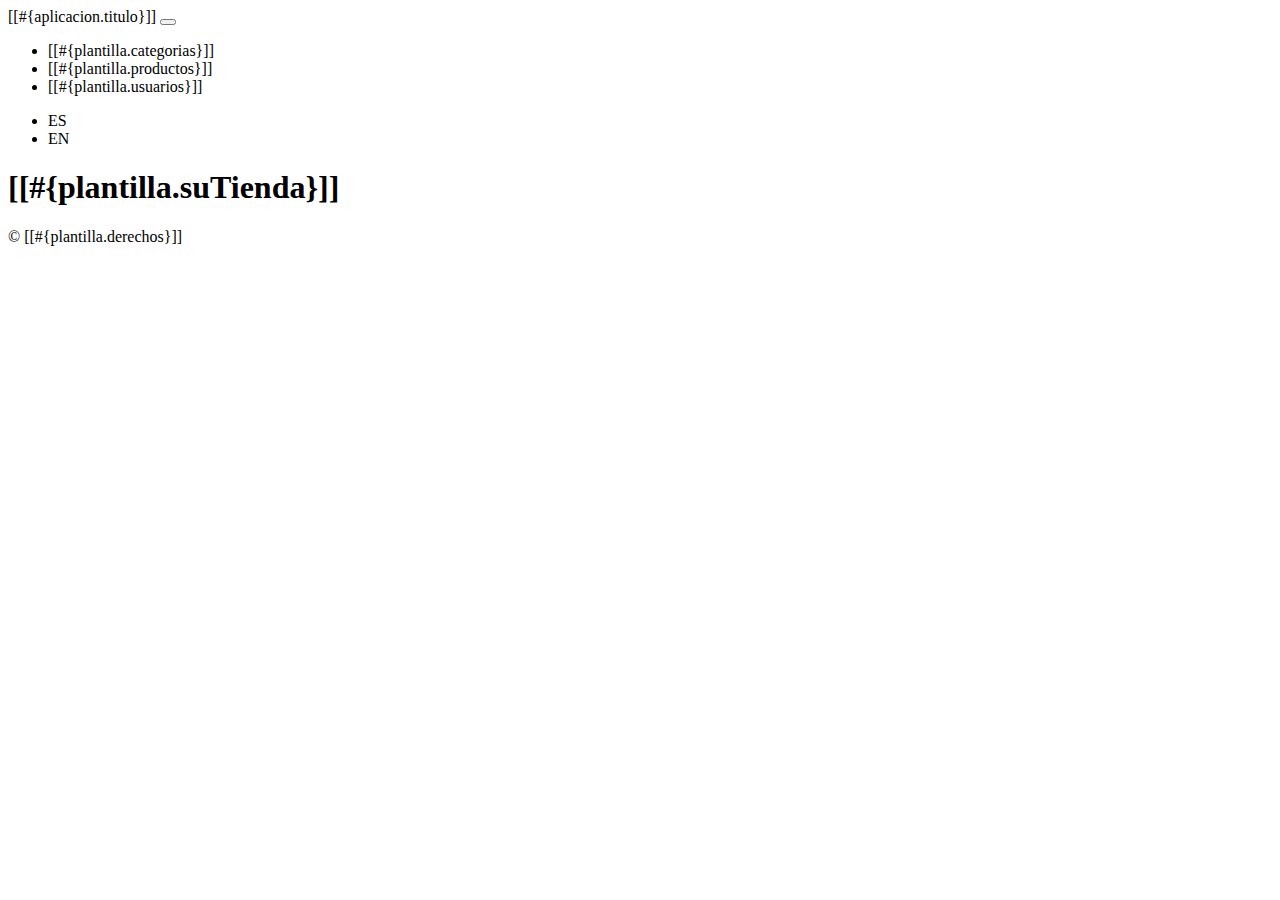
<file: src/main/resources/templates/layout/plantilla.html>
<!DOCTYPE html>
<html xmlns="http://www.w3.org/1999/xhtml"
      xmlns:th="http://www.thymeleaf.org">
    <head th:fragment="head">
        <title>TechShop</title>
        <meta charset="UTF-8"/>
        <link th:href="@{/webjars/bootstrap/css/bootstrap.min.css}" rel="stylesheet"/>
        <link th:href="@{/webjars/font-awesome/css/all.css}" rel="stylesheet"/>
        <script th:src="@{/webjars/jquery/jquery.min.js}"></script>
        <script th:src="@{/webjars/popper.js/umd/popper.min.js}"></script>
        <script th:src="@{/webjars/bootstrap/js/bootstrap.min.js}"></script>        
    </head>
    <body>
        <header th:fragment="header" class="header">
            <nav class="navbar navbar-expand-sm navbar-dark bg-dark p-0">
                <div class="container">
                    <a th:href="@{/}" class="navbar-brand">[[#{aplicacion.titulo}]]</a>
                    <button class="navbar-toggler" data-bs-toggle="collapse" data-bs-target="#navbarCollapse">
                        <span class="navbar-toggler-icon"></span>
                    </button>
                    <div class="collapse navbar-collapse justify-content-between" id="navbarCollapse">
                        <ul class="navbar-nav">
                            <li class="nav-item px-2"><a class="nav-menu-link nav-link" th:href="@{/categoria/listado}">[[#{plantilla.categorias}]]</a></li>
                            <li class="nav-item px-2"><a class="nav-menu-link nav-link" th:href="@{/producto/listado}">[[#{plantilla.productos}]]</a></li>
                            <li class="nav-item px-2"><a class="nav-menu-link nav-link" th:href="@{/usuario/listado}">[[#{plantilla.usuarios}]]</a></li>
                        </ul>
                        <div class="col-md-3">
                            <ul class="navbar-nav">                                
                                <li class="nav-item px-2"><a class="nav-link" th:href="@{/(lang=es)}">ES</a></li>
                                <li class="nav-item px-2"><a class="nav-link" th:href="@{/(lang=en)}">EN</a></li>
                            </ul>
                        </div>
                    </div>
                </div>
            </nav>
            <section id="main-header" class="py-2 bg-success text-white">
                <div class="container">
                    <div class="row">
                        <div class="col-md-6">
                            <h1><i class="fas fa-cog"></i> [[#{plantilla.suTienda}]]</h1>
                        </div>
                    </div>
                </div>
            </section>
        </header>

        <footer th:fragment="footer" class="bg-info text-white mt-5 p-2">
            <div class="container">
                <div class="col">
                    <p class="lead text-center">
                        &COPY [[#{plantilla.derechos}]]
                    </p>
                </div>
            </div>
        </footer>
    </body>
</html>
</file>
